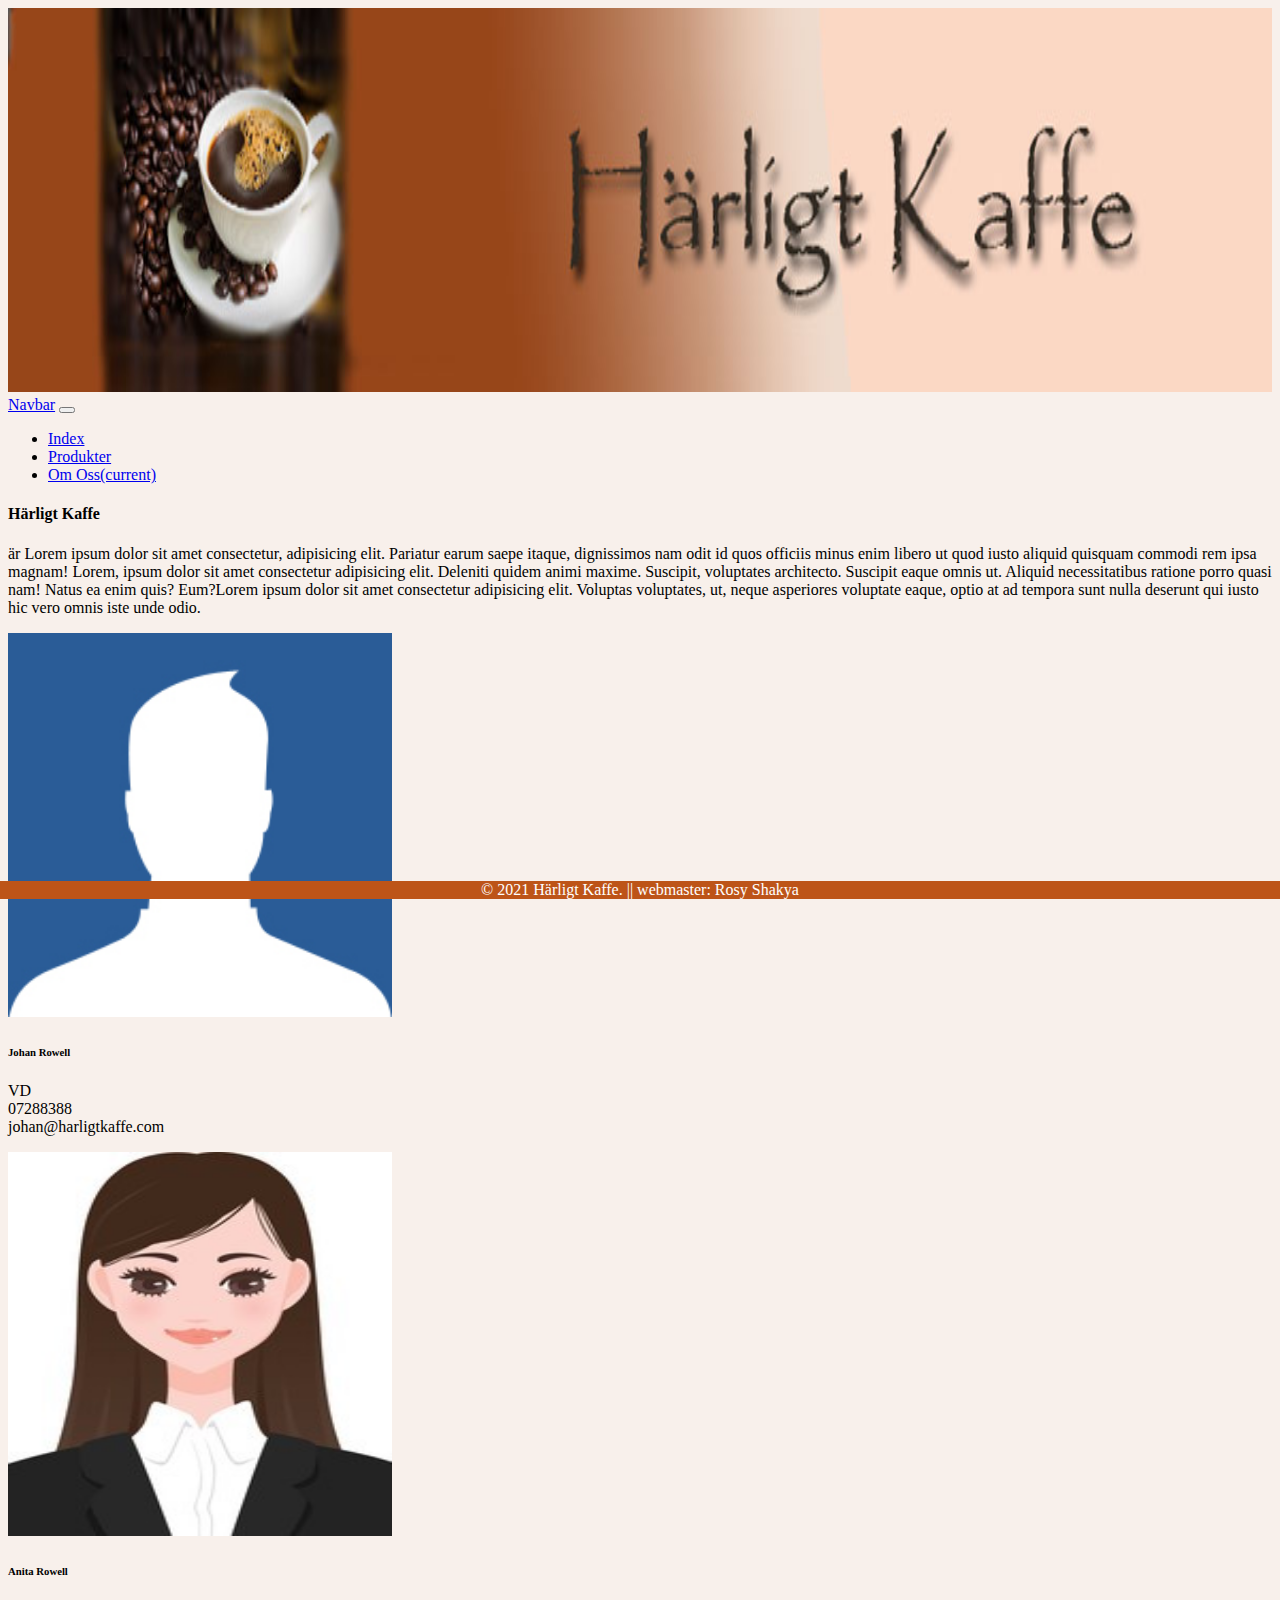
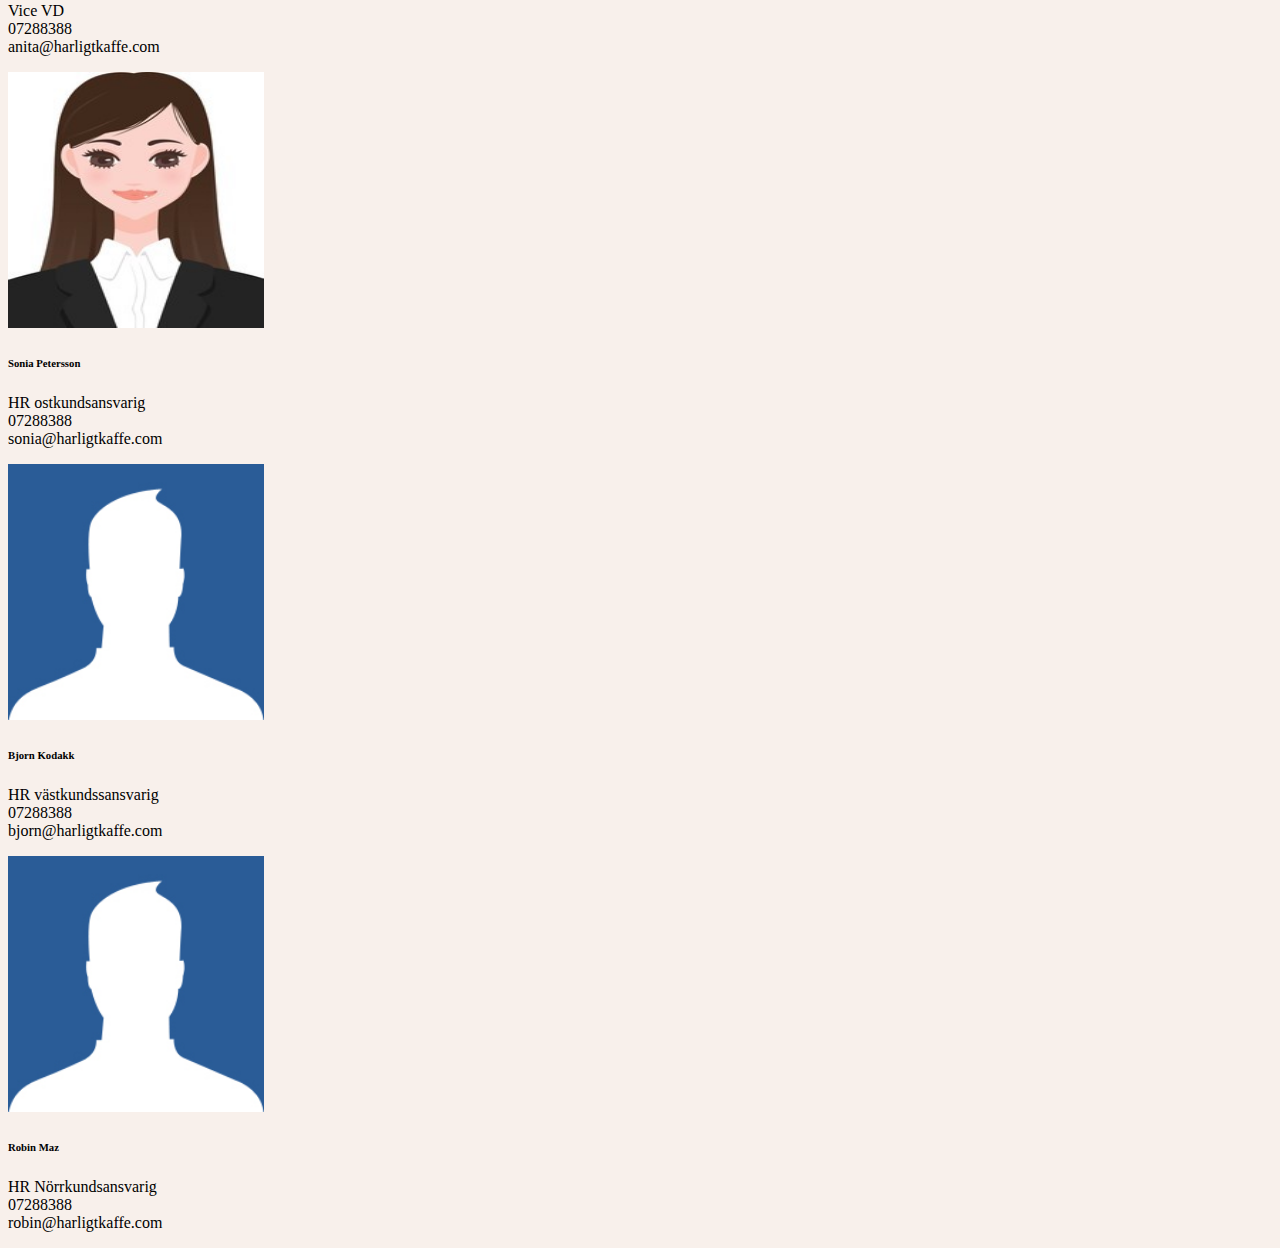
<file: contacts.html>
<!DOCTYPE html>
<html lang="en">
<head>
    <meta charset="UTF-8">
    <meta http-equiv="X-UA-Compatible" content="IE=edge">
    <meta name="viewport" content="width=device-width, initial-scale=1.0">
    <link rel="stylesheet" href="https://cdn.jsdelivr.net/npm/bootstrap@4.6.0/dist/css/bootstrap.min.css" integrity="sha384-B0vP5xmATw1+K9KRQjQERJvTumQW0nPEzvF6L/Z6nronJ3oUOFUFpCjEUQouq2+l" crossorigin="anonymous">
   
    <script src="https://code.jquery.com/jquery-3.2.1.slim.min.js" integrity="sha384-KJ3o2DKtIkvYIK3UENzmM7KCkRr/rE9/Qpg6aAZGJwFDMVNA/GpGFF93hXpG5KkN" crossorigin="anonymous"></script>
<script src="https://cdnjs.cloudflare.com/ajax/libs/popper.js/1.12.9/umd/popper.min.js" integrity="sha384-ApNbgh9B+Y1QKtv3Rn7W3mgPxhU9K/ScQsAP7hUibX39j7fakFPskvXusvfa0b4Q" crossorigin="anonymous"></script>
<script src="https://maxcdn.bootstrapcdn.com/bootstrap/4.0.0/js/bootstrap.min.js" integrity="sha384-JZR6Spejh4U02d8jOt6vLEHfe/JQGiRRSQQxSfFWpi1MquVdAyjUar5+76PVCmYl" crossorigin="anonymous"></script>
    <link rel="stylesheet" href="styles.css">

    <title>Härligt kaffe</title>
</head>
<body class="bg-light">
  <header>
        ​<picture>
            <source media="(min-width:1200px)" srcset="images/large_banner.jpg ">
            <source media="(min-width:768px)" srcset="images/medium_banner.jpg">
            <source media="(min-width:100vw)" srcset="images/small_banner.jpg">
        
            <img src="images/medium_banner.jpg" class="img-fluid" alt="Harligt Kaffe banner">
        </picture>
  </header>
   
   
      <nav class="navbar navbar-expand-lg navbar-dark bg-dark">
        <a class="navbar-brand" href="#">Navbar</a>
        <button class="navbar-toggler" type="button" data-toggle="collapse" data-target="#navbarSupportedContent" aria-controls="navbarSupportedContent" aria-expanded="false" aria-label="Toggle navigation">
          <span class="navbar-toggler-icon"></span>
        </button>
      
        <div class="collapse navbar-collapse" id="navbarSupportedContent">
          <ul class="navbar-nav mr-auto">
            <li class="nav-item ">
              <a class="nav-link" href="index.html">Index </a>
            </li>
            <li class="nav-item">
              <a class="nav-link" href="products.html">Produkter</a>
            </li>
           
            <li class="nav-item active">
              <a class="nav-link" href="contacts.html">Om Oss<span class="sr-only">(current)</span></a>
            </li>
          </ul>
         
        </div>
      </nav>

    
    <div id="main_contents" class="container-fluid ">
      
        <h4 class="display-4 my-4">Härligt Kaffe </h4> <p class="mb-5"> är Lorem ipsum dolor sit amet consectetur, adipisicing elit. 
        Pariatur earum saepe itaque, dignissimos nam odit id quos officiis minus enim libero ut quod iusto aliquid
         quisquam commodi rem ipsa magnam! Lorem, ipsum dolor sit amet consectetur adipisicing elit. Deleniti quidem 
         animi maxime. Suscipit, voluptates architecto. Suscipit eaque omnis ut. Aliquid necessitatibus ratione porro 
         quasi nam! Natus ea enim quis? Eum?Lorem ipsum dolor sit amet consectetur adipisicing elit. Voluptas voluptates,
          ut, neque asperiores voluptate eaque, optio at ad tempora sunt nulla deserunt qui iusto hic vero omnis iste unde odio.
        </p>
        <div class="container my-5 py-5">

          

            <div id="vd" class="card-deck mt-3">
              <div class="card  text-center col-sm pt-2 align-items-center m-2 border-0 bg-info">
                <img class=" card-img-top rounded-circle  " src="images/hr.png" alt="vd">
                <div class="card-body">
                  <h6 >Johan Rowell</h6>

                  <p calss="card-text">
                   
                    VD <br>
                    07288388<br>
                    johan@harligtkaffe.com
                  </p>
                </div>
              </div>

              <div class="card  text-center col-sm pt-2 align-items-center m-2 border-0 bg-info">
                <img class="card-img-top rounded-circle" src="images/hrg.jpg" alt="vicevd">
                <div class="card-body">
                  <h6 > Anita Rowell</h6>
                  <p calss="card-text">
                    Vice VD <br>
                    07288388<br>
                    anita@harligtkaffe.com
                  </p>
                </div>
              </div>
                
              
            </div>
      
      
              
      

            <div id="hr" class="card-deck my-5 py-5">
              <div class="card  text-center col-sm pt-2 align-items-center m-2 border-0 bg-info">
                <img class="card-img-top rounded-circle" src="images/hrg.jpg" alt="hr2">
                <div class="card-body">
                  <h6>  Sonia Petersson</h6>
                  <p calss="card-text">
                  
                  HR ostkundsansvarig<br>
                  07288388<br>
                  sonia@harligtkaffe.com
                  </p>
                </div>
              </div>
                
              <div class="card  text-center col-sm pt-2 align-items-center m-2 border-0 bg-info">
                <img class="card-img-top rounded-circle" src="images/hr.png" alt="hr">
                <div class="card-body">

                  <h6>Bjorn Kodakk</h6>
                  <p calss="card-text">
                    HR västkundssansvarig<br>
                    07288388<br>
                    bjorn@harligtkaffe.com
                  </p>
                </div>
              </div>
             
              <div class="card  text-center col-sm pt-2 align-items-center m-2 border-0 bg-info">
                <img class="card-img-top rounded-circle" src="images/hr.png" alt="hr">
                <div class="card-body">
                  <h6> Robin Maz</h6>
                  <p calss="card-text">
                   
                    HR Nörrkundsansvarig<br>
                    07288388<br>
                    robin@harligtkaffe.com
                  </p>
                </div>
              </div>

              
  
        </div>
      
      
      
     
     
    </div>
     
     
    
    <footer > 
        &copy; 2021 Härligt Kaffe. || webmaster: Rosy Shakya
    </footer> 
</body>
</html>
</file>
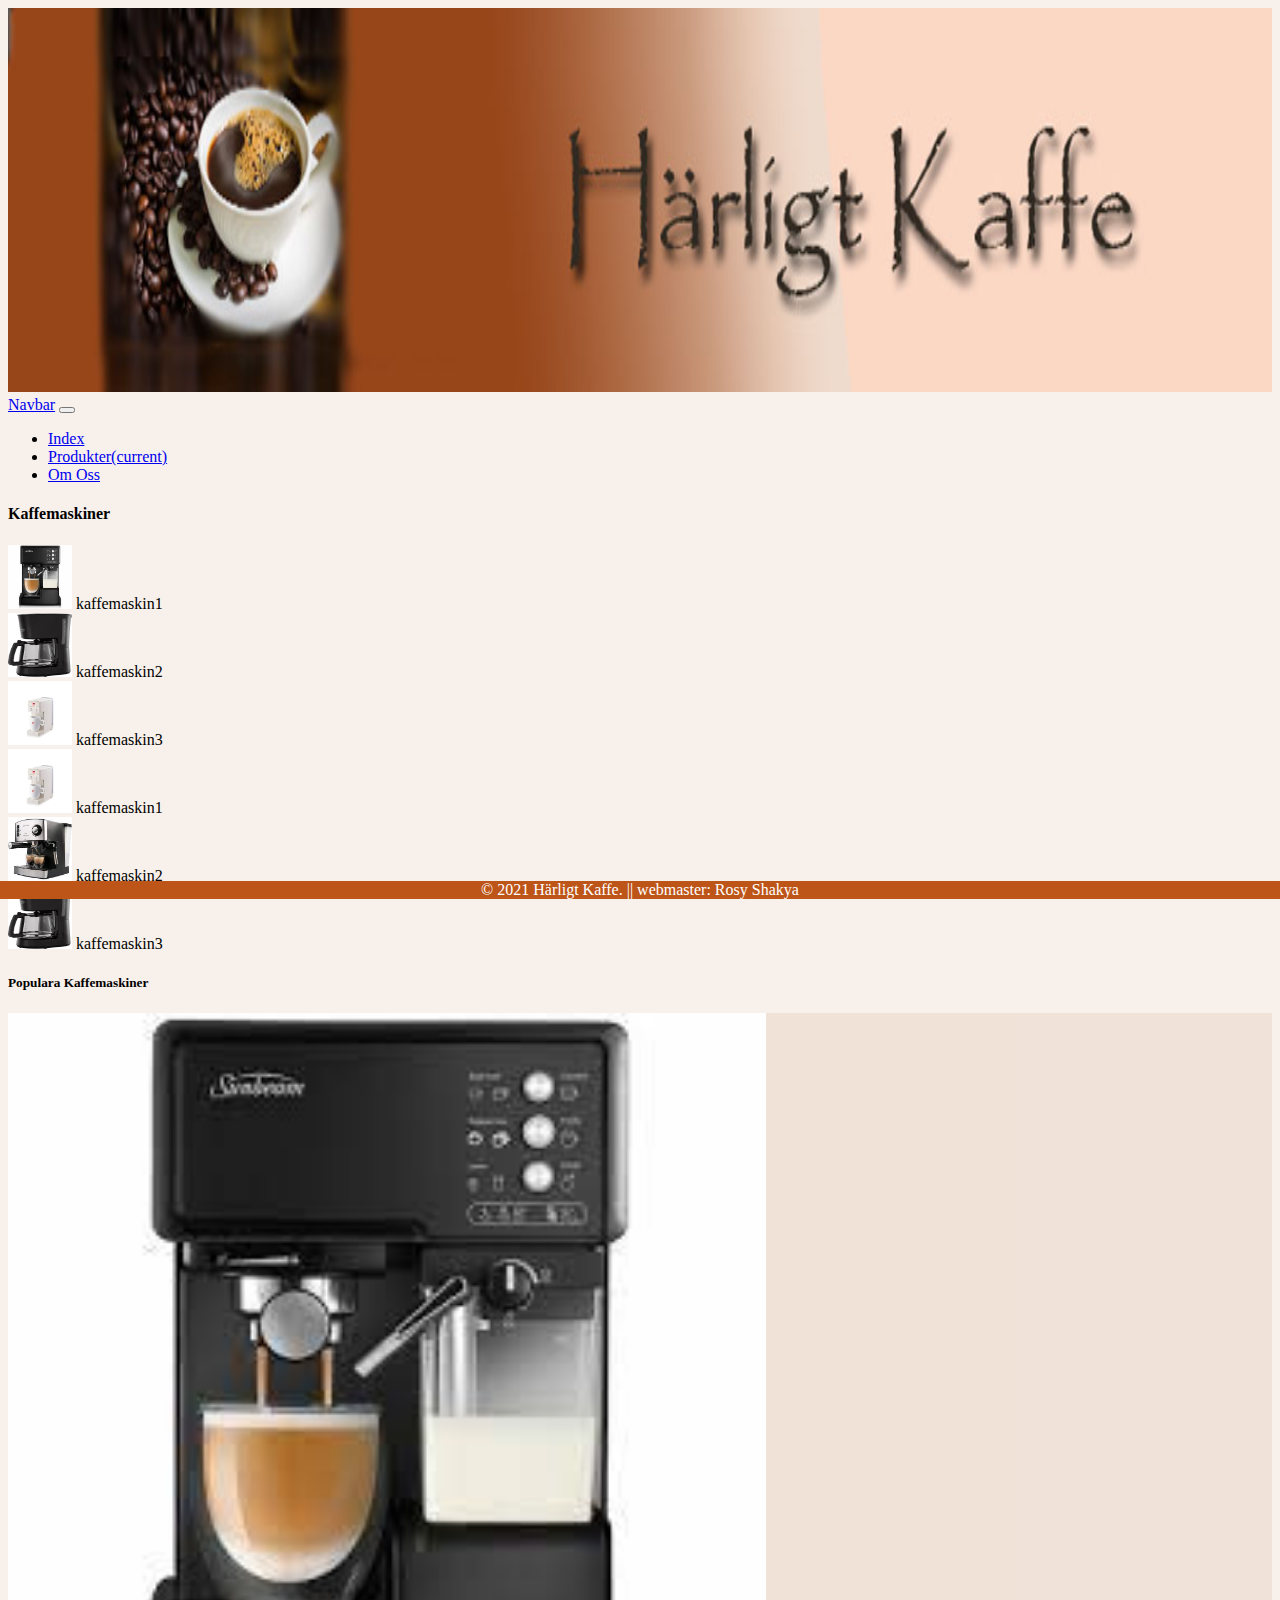
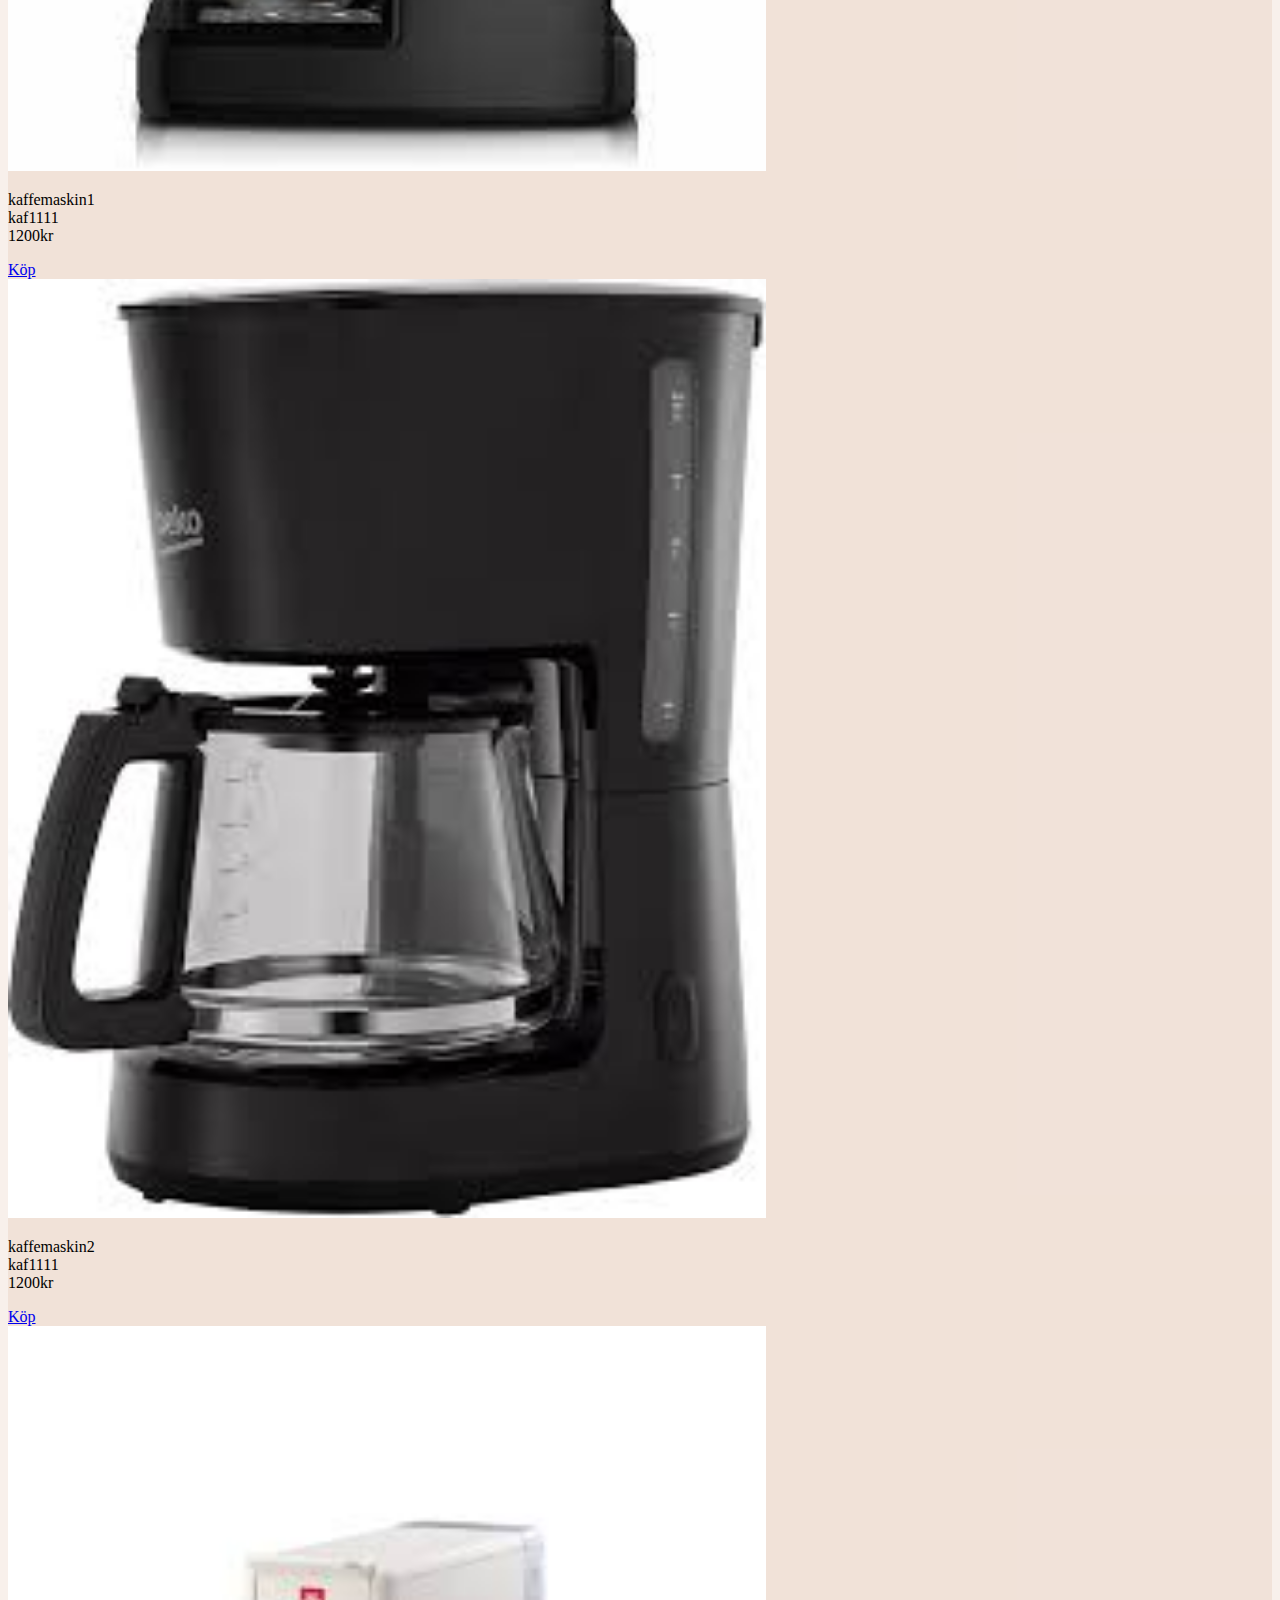
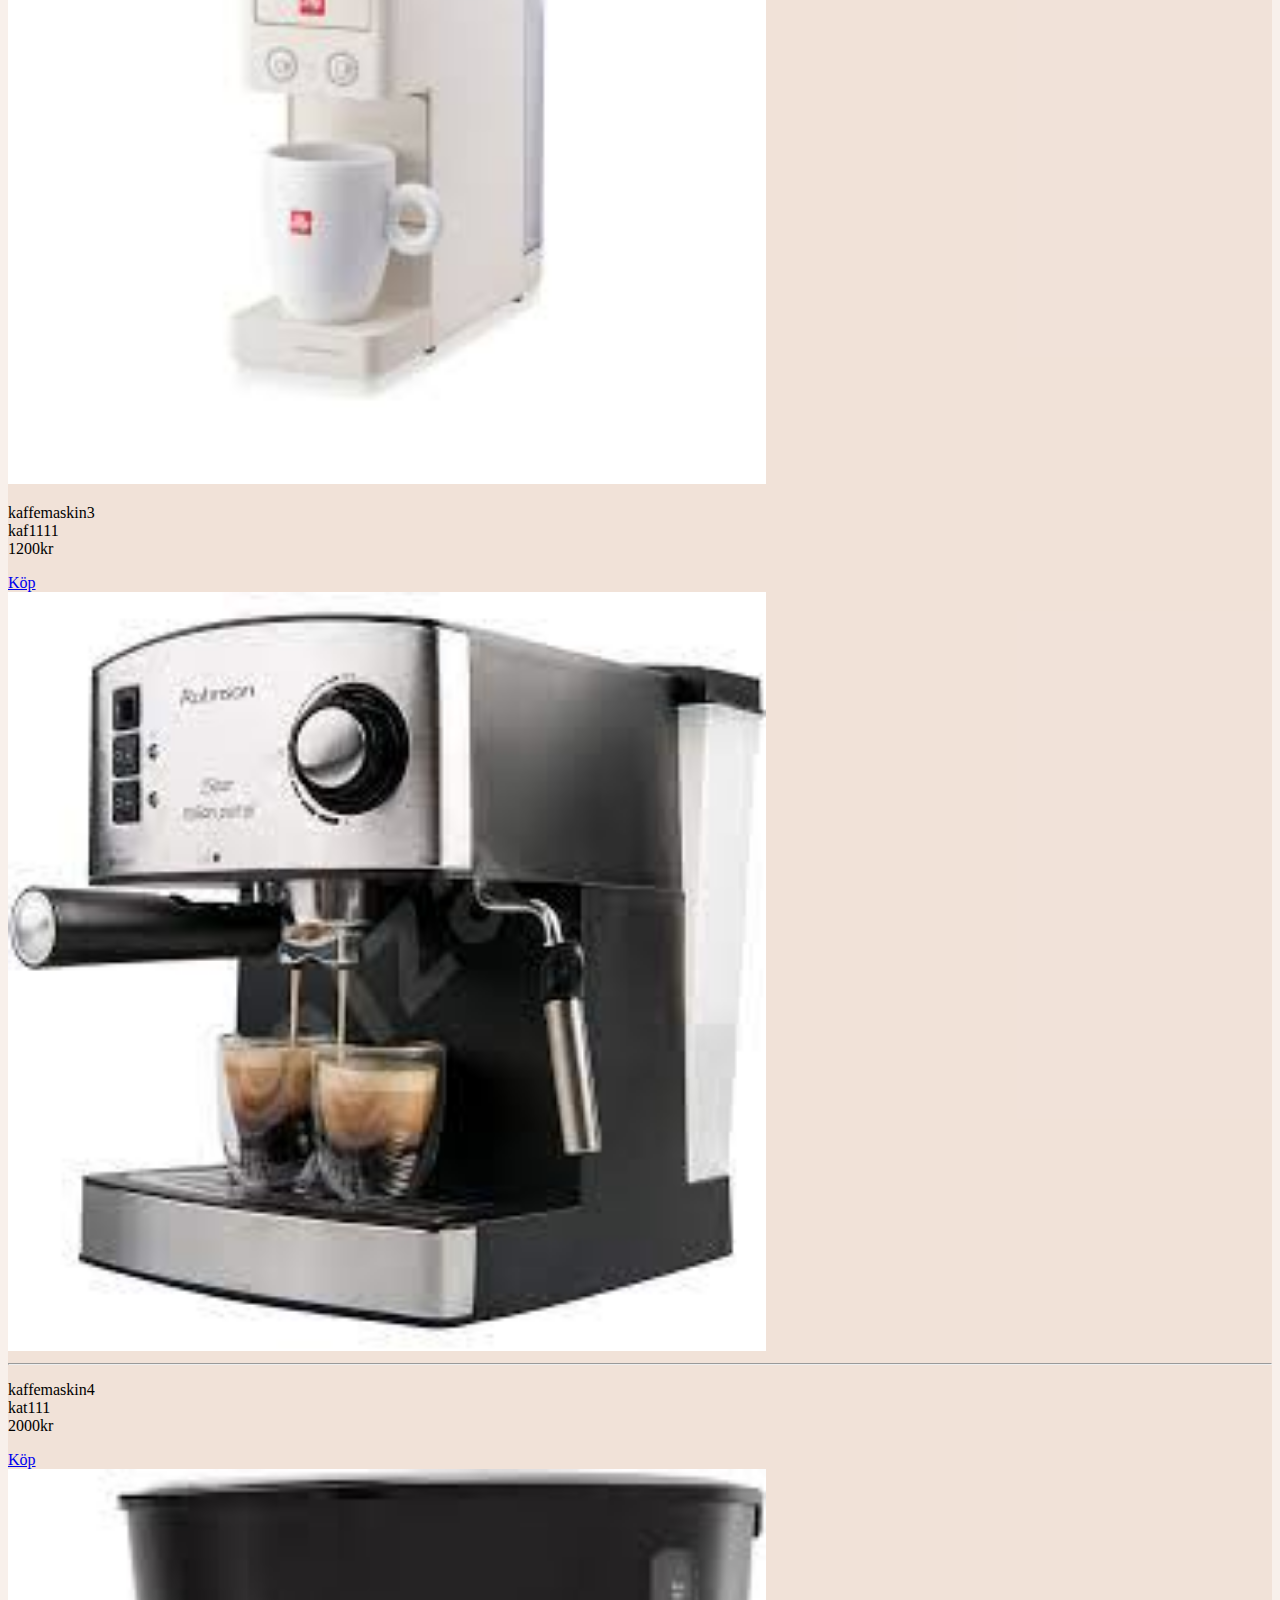
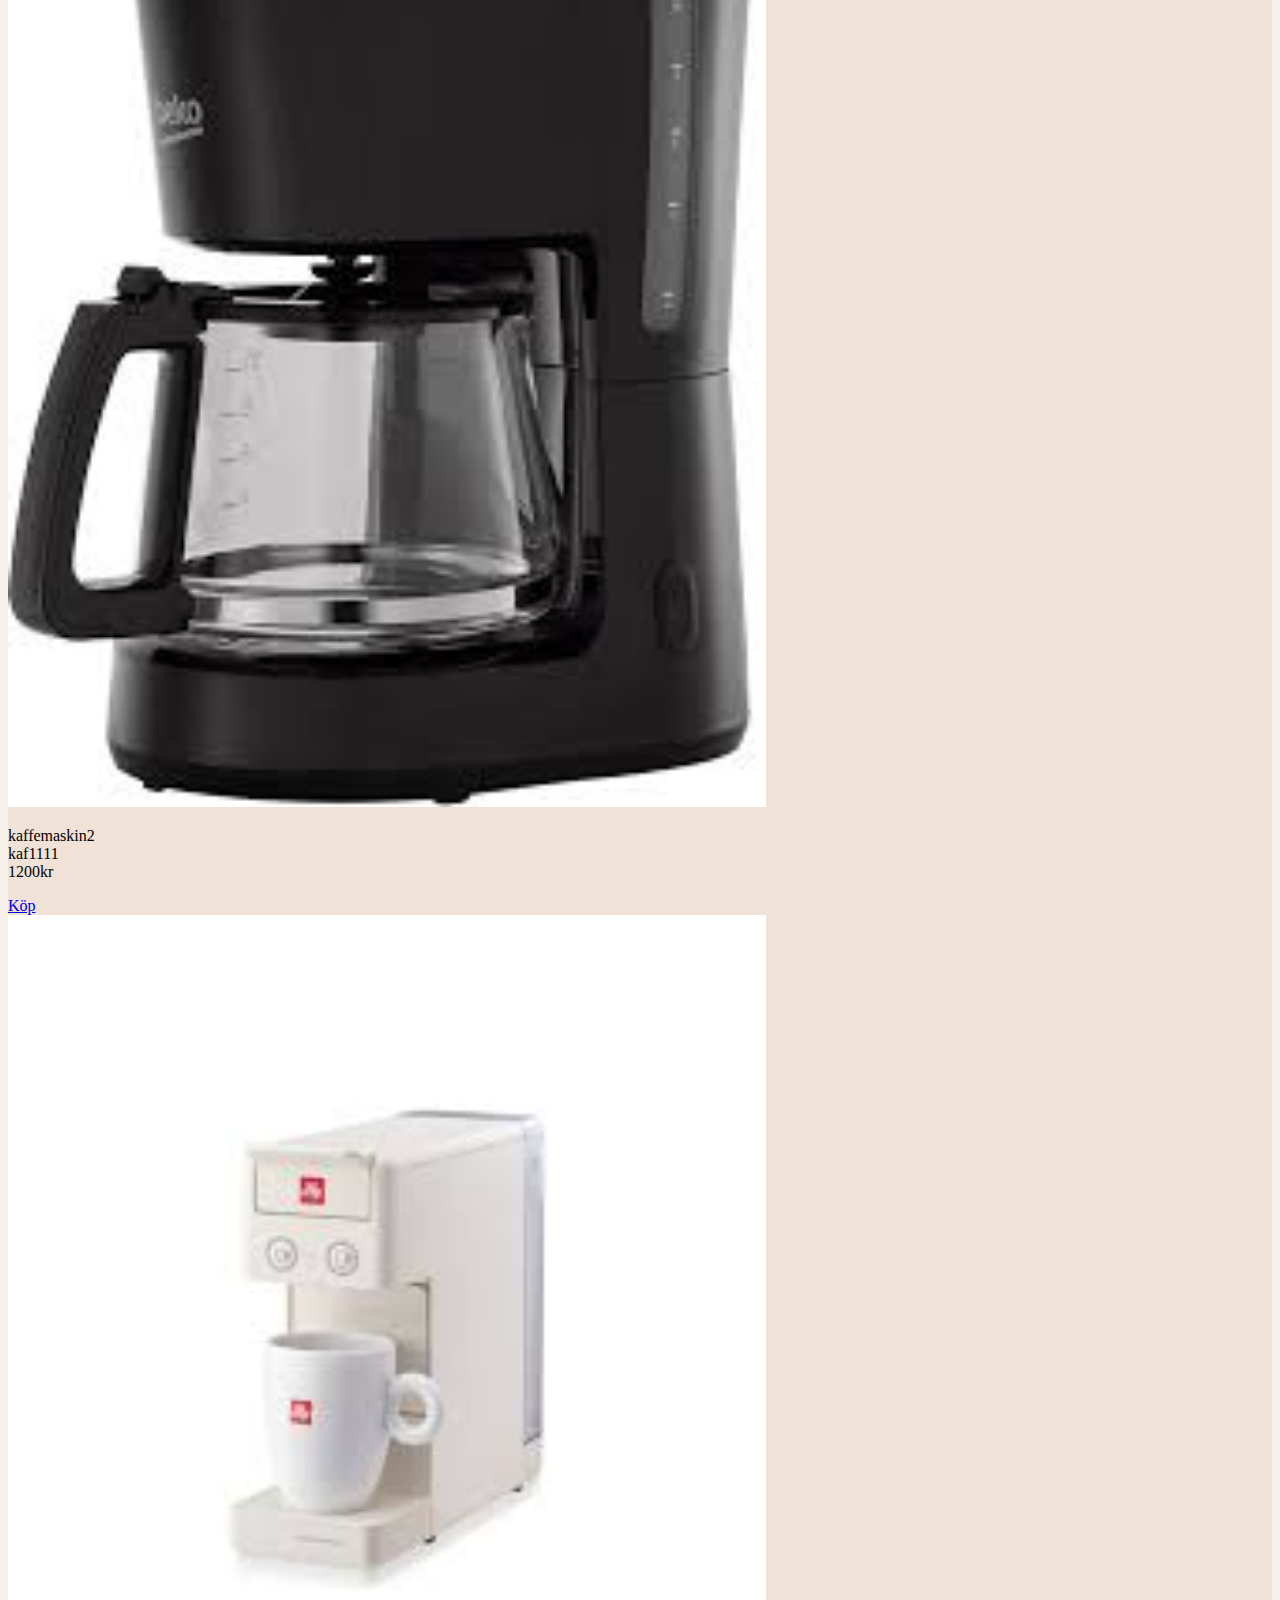
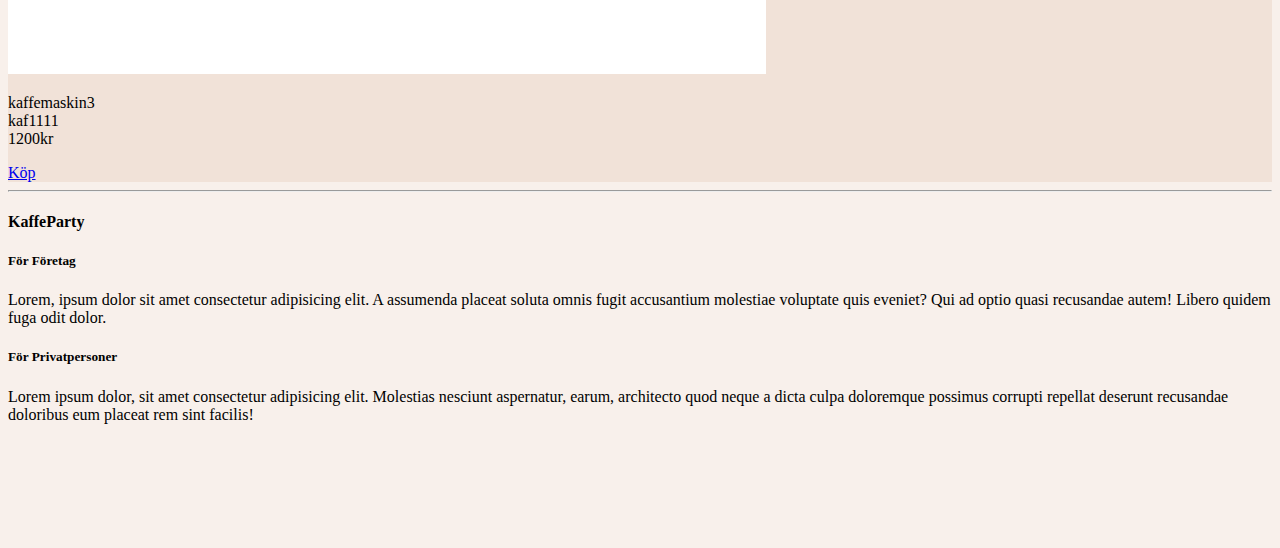
<file: products.html>
<!DOCTYPE html>
<html lang="en">
<head>
    <meta charset="UTF-8">
    <meta http-equiv="X-UA-Compatible" content="IE=edge">
    <meta name="viewport" content="width=device-width, initial-scale=1.0">
    <link rel="stylesheet" href="https://cdn.jsdelivr.net/npm/bootstrap@4.6.0/dist/css/bootstrap.min.css" integrity="sha384-B0vP5xmATw1+K9KRQjQERJvTumQW0nPEzvF6L/Z6nronJ3oUOFUFpCjEUQouq2+l" crossorigin="anonymous">
   
    <script src="https://code.jquery.com/jquery-3.2.1.slim.min.js" integrity="sha384-KJ3o2DKtIkvYIK3UENzmM7KCkRr/rE9/Qpg6aAZGJwFDMVNA/GpGFF93hXpG5KkN" crossorigin="anonymous"></script>
<script src="https://cdnjs.cloudflare.com/ajax/libs/popper.js/1.12.9/umd/popper.min.js" integrity="sha384-ApNbgh9B+Y1QKtv3Rn7W3mgPxhU9K/ScQsAP7hUibX39j7fakFPskvXusvfa0b4Q" crossorigin="anonymous"></script>
<script src="https://maxcdn.bootstrapcdn.com/bootstrap/4.0.0/js/bootstrap.min.js" integrity="sha384-JZR6Spejh4U02d8jOt6vLEHfe/JQGiRRSQQxSfFWpi1MquVdAyjUar5+76PVCmYl" crossorigin="anonymous"></script>
    <link rel="stylesheet" href="styles.css">

    <title>Härligt kaffe</title>
</head>
<body class="bg-light">
    <header>
        ​<picture>
            <source media="(min-width:1200px)" srcset="images/large_banner.jpg ">
            <source media="(min-width:768px)" srcset="images/medium_banner.jpg">
            <source media="(min-width:100vw)" srcset="images/small_banner.jpg">
        
            <img src="images/medium_banner.jpg" class="img-fluid" alt="Harligt Kaffe banner">
        </picture>
    </header>

    
      <nav class="navbar navbar-expand-lg navbar-dark bg-dark">
        <a class="navbar-brand" href="#">Navbar</a>
        <button class="navbar-toggler" type="button" data-toggle="collapse" data-target="#navbarSupportedContent" aria-controls="navbarSupportedContent" aria-expanded="false" aria-label="Toggle navigation">
          <span class="navbar-toggler-icon"></span>
        </button>
      
        <div class="collapse navbar-collapse" id="navbarSupportedContent">
          <ul class="navbar-nav mr-auto">
            <li class="nav-item ">
              <a class="nav-link" href="index.html">Index </a>
            </li>
            <li class="nav-item active">
              <a class="nav-link" href="products.html">Produkter<span class="sr-only">(current)</span></a>
            </li>
           
            <li class="nav-item">
              <a class="nav-link" href="contacts.html">Om Oss</a>
            </li>
          </ul>
         
        </div>
      </nav>

    
    
    <div id="main_contents" class="container-fluid ">
     
      <h4 class="display-4 pt-4">Kaffemaskiner</h4>
      <div id="kaffemaskiner" class="container py-4">
      
        <div class="row mt-3">
          <div class="col-sm-4">
            <img src="images/koffemac1.jpg">
            kaffemaskin1
          </div>
          <div class="col-sm-4">
            <img src="images/koffemac2.jpg">
            kaffemaskin2
          </div>
          <div class="col-sm-4">
            <img src="images/koffemac3.jpg">
            kaffemaskin3
          </div>
        </div><!--row ends-->

        <div class="row mt-3">
          <div class="col-sm-4">
            <img src="images/koffemac3.jpg">
            kaffemaskin1
          </div>
          <div class="col-sm-4">
            <img src="images/koffemac4.jpg">
            kaffemaskin2
          </div>
          <div class="col-sm-4">
            <img src="images/koffemac2.jpg">
            kaffemaskin3
          </div>
        </div><!--row ends-->

          <h5 class="pt-5" >Populara Kaffemaskiner</h5>
          <div id="popular" class="container py-4">

            <div class="card-deck mt-3 ">
              <div class="card  text-center col-sm pt-2 align-items-center bg-light ">
                <img class="card-img-top" src="images/koffemac1.jpg">
                <div class="card-body">
                  
                  <p calss="card-text">
                    kaffemaskin1<br>
                    kaf1111<br>
                    1200kr
                  </p>
                  <a href="#" class="btn btn-primary">Köp</a>
                </div>
              </div>
              <div class="card text-center col-sm pt-2 align-items-center  bg-light">
                <img class="card-img-top" src="images/koffemac2.jpg">
                  <div class="card-body">
                   
                    <p calss="card-text">
                      kaffemaskin2<br>
                      kaf1111<br>
                      1200kr
                    </p>
                    <a href="#" class="btn btn-primary">Köp</a>
                  </div>
              </div>
             
              <div class="card text-center col-sm pt-2 align-items-center  bg-light ">
                <img class="card-img-top" src="images/koffemac3.jpg">
                  <div class="card-body">
                    
                      <p calss="card-text">
                        kaffemaskin3<br>
                        kaf1111<br>
                        1200kr
                      </p>
                      <a href="#" class="btn btn-primary">Köp</a>
                  </div>
                  
                </div>
               
              
            </div>
  
            <div class=" card-deck mt-3">
              <div class="card text-center col-sm pt-2 align-items-center  bg-light">
                <img class="card-img-top" src="images/koffemac4.jpg">
                <hr>
                <div class="card-body">
                  
                  <p calss="card-text">
                    kaffemaskin4<br>
                    kat111<br>
                    2000kr
                  </p>
                  <a href="#" class="btn btn-primary">Köp</a>
                </div>
              </div>
              <div class="card text-center col-sm pt-2 align-items-center  bg-light">
                <img class="card-img-top" src="images/koffemac2.jpg">
                  <div class="card-body">
                    
                    <p calss="card-text">
                      kaffemaskin2<br>
                      kaf1111<br>
                      1200kr
                    </p>
                    <a href="#" class="btn btn-primary">Köp</a>
                  </div>
              </div>
             
              <div class="card text-center col-sm pt-2 align-items-center  bg-light">
                <img class="card-img-top" src="images/koffemac3.jpg">
                  <div class="card-body ">
                    
                      <p calss="card-text">

                        kaffemaskin3<br>
                        kaf1111<br>
                        1200kr
                      </p>
                      <a href="#" class="btn btn-primary">Köp</a>
                  </div>
                  
                </div>
               
              
            </div>
          </div><!--popular ends-->
         
      </div> <!-- end of kaffemaskiner -->

      
      <hr class="divider bg-warning">

      <div id="kaffeparty" class="container-fluid " >
        <h4 class="display-4 py-3">KaffeParty</h4>
        <div class="row">
        <div class="col-sm-6">
          <h5>För Företag</h5>
          <p>Lorem, ipsum dolor sit amet consectetur adipisicing elit. A assumenda placeat soluta omnis fugit accusantium molestiae voluptate quis eveniet? Qui ad optio quasi recusandae autem! Libero quidem fuga odit dolor.</p>
        </div>
        <div class="col-sm-6">
          <h5>För Privatpersoner</h5>
          <p>Lorem ipsum dolor, sit amet consectetur adipisicing elit. Molestias nesciunt aspernatur, earum, architecto quod neque a dicta culpa doloremque possimus corrupti repellat deserunt recusandae doloribus eum placeat rem sint facilis!</p>
        </div>
      </div>
      </div><!-- end of kaffeparty -->
    </div> <!-- end of maincontent -->

       
       
    <div id="bottom"></div>
    
    <footer class="align-content-center"> 
        &copy; 2021 Härligt Kaffe. || webmaster: Rosy Shakya
    </footer> 
</body>
</html>
</file>
<file: styles.css>
header img{
    height:30vw;
    width: 100%;
}

.bg-light{
  background-color:rgba(165, 69, 14, 0.082) !important
}

#kaffemaskiner img{
  height:5vw;
  width: 5vw;
}

#popular img{
  height: 40%;
  width: 60%

}

#vd img{
  height: 30vw;
  width: 30vw;
}

#hr img{
  height:20vw;
  width: 20vw;
}





footer{
  position: fixed;
  left: 0;
  bottom: 1px;
  width: 100%;
  background-color: rgb(189, 84, 24);
  color: white;
  text-align: center;

}
#bottom{
    height: 100px;
}
</file>
